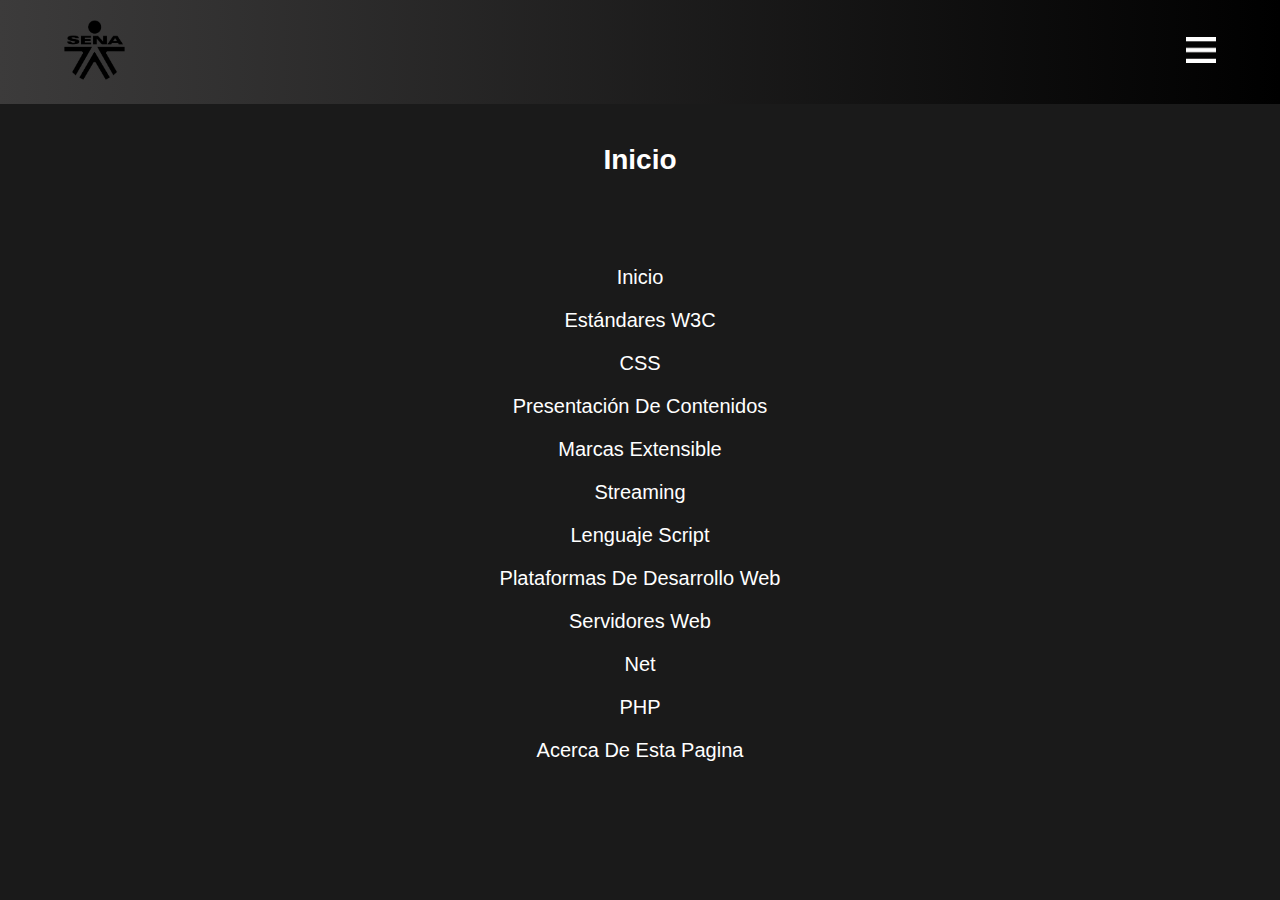
<file: index.html>
<!DOCTYPE html>
<html lang="en">
<head>
    <meta charset="UTF-8">
    <meta name="viewport" content="width=device-width, initial-scale=1.0">
    <title>Taller Sena</title>
    <link rel="stylesheet" href="style.css">
        <style>
li a {
    font-size: 20px;
    color: white;
    text-decoration: none;
    display: block;
    padding: 10px 0;
}
</style>
</head>
<body>
    <header>
        <div class="content">
            <div class="menu container">
                               <a href="index.html" class="logo">
                    <img src="IMG/Logo.png" alt="Logo" class="logo-img">
                </a>  
                <input type="checkbox" id="menu" />
                <label for="menu">
                    <img src="IMG/menu.png" class="menu-icono" alt="icono menú">
                </label>
                <nav class="navbar">
                    <ul> 
                        <li><a href="index.html">Inicio</a></li>
                        <li><a href="Estándares_W3C.html">Estándares W3C</a></li>
                        <li><a href="Hojas_de_Estilo_(CSS).html">CSS</a></li>
                        <li><a href="Presentación de contenidos (XHTML, HTML5).html">Presentación De Contenidos</a></li>
                        <li><a href="Lenguaje de marcas extensible (XML).html">Marcas Extensible</a></li>
                        <li><a href="Streaming (Audio y Video).html">Streaming</a></li>
                        <li><a href="Lenguajes Script (JavaScript, Ajax, JQuery, Json).html">Lenguaje Script</a></li>
                        <li><a href="Plataformas y lenguajes para desarrollo web (ASP.NET, JSP, PHP).html">Plataformas De Desarrollo Web</a></li>
                        <li><a href="SW.html">Servidores Web</wbr></a></li>
                        <li><a href="Net.html">Net</a></li>
                        <li><a href="PHP.html">PHP</a></li>
                        <li><a href="Acerca De.HTML">Acerca De Esta Pagina</a></li>
                    </ul>
                </nav>
            </div>
        </div>
    </header>

    <main>
        <h1>Inicio</h1>
    </main>
</body>
<main>
                         <li><a href="index.html">Inicio</a></li>
                        <li><a href="Estándares_W3C.html">Estándares W3C</a></li>
                        <li><a href="Hojas_de_Estilo_(CSS).html">CSS</a></li>
                        <li><a href="Presentación de contenidos (XHTML, HTML5).html">Presentación De Contenidos</a></li>
                        <li><a href="Lenguaje de marcas extensible (XML).html">Marcas Extensible</a></li>
                        <li><a href="Streaming (Audio y Video).html">Streaming</a></li>
                        <li><a href="Lenguajes Script (JavaScript, Ajax, JQuery, Json).html">Lenguaje Script</a></li>
                        <li><a href="Plataformas y lenguajes para desarrollo web (ASP.NET, JSP, PHP).html">Plataformas De Desarrollo Web</a></li>
                        <li><a href="SW.html">Servidores Web</wbr></a></li>
                        <li><a href="Net.html">Net</a></li>
                        <li><a href="PHP.html">PHP</a></li>
                        <li><a href="Acerca De.HTML">Acerca De Esta Pagina</a></li>
</main>
</html>
</file>
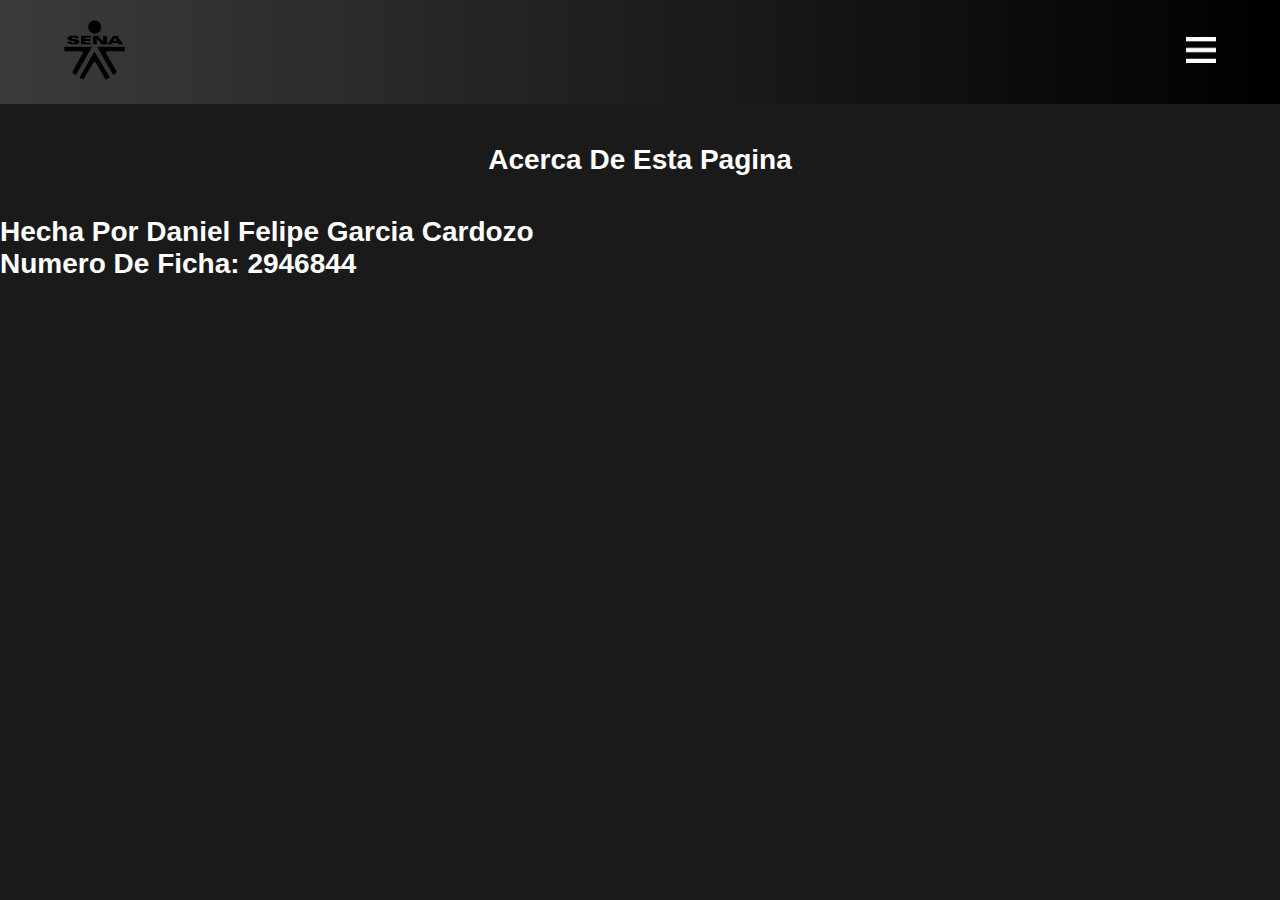
<file: Acerca De.HTML>
<!DOCTYPE html>
<html lang="en">
<head>
    <meta charset="UTF-8">
    <meta name="viewport" content="width=device-width, initial-scale=1.0">
    <title>Taller Sena</title>
    <link rel="stylesheet" href="style.css">
</head>
<body>

    <header>
        <div class="content">
            <div class="menu container">
                <a href="index.html" class="logo">
                    <img src="IMG/Logo.png" alt="Logo" class="logo-img">
                </a>    
                <input type="checkbox" id="menu" />
                <label for="menu">
                    <img src="IMG/menu.png" class="menu-icono" alt="icono menú">
                </label>
                <nav class="navbar">
                    <ul> <!-- Cambiado de u1 a ul -->
                       <li><a href="index.html">Inicio</a></li>
                        <li><a href="Estándares_W3C.html">Estándares W3C</a></li>
                        <li><a href="Hojas_de_Estilo_(CSS).html">CSS</a></li>
                        <li><a href="Presentación de contenidos (XHTML, HTML5).html">Presentación De Contenidos</a></li>
                        <li><a href="Lenguaje de marcas extensible (XML).html">Marcas Extensible</a></li>
                        <li><a href="Streaming (Audio y Video).html">Streaming</a></li>
                        <li><a href="Lenguajes Script (JavaScript, Ajax, JQuery, Json).html">Lenguaje Script</a></li>
                        <li><a href="Plataformas y lenguajes para desarrollo web (ASP.NET, JSP, PHP).html">Plataformas De Desarrollo Web</a></li>
                        <li><a href="SW.html">Servidores Web</wbr></a></li>
                        <li><a href="Net.html">Net</a></li>
                        <li><a href="PHP.html">PHP</a></li>
                        <li><a href="Acerca De.HTML">Acerca De Esta Pagina</a></li>
                    </ul>
                </nav>
            </div>
        </div>
    </header>

    <main>
        <h1>Acerca De Esta Pagina</h1>
    </main>
        <h1>Hecha Por Daniel Felipe Garcia Cardozo</h1>
        <h1>Numero De Ficha: 2946844</h1>
    </body>
    </html>
</file>
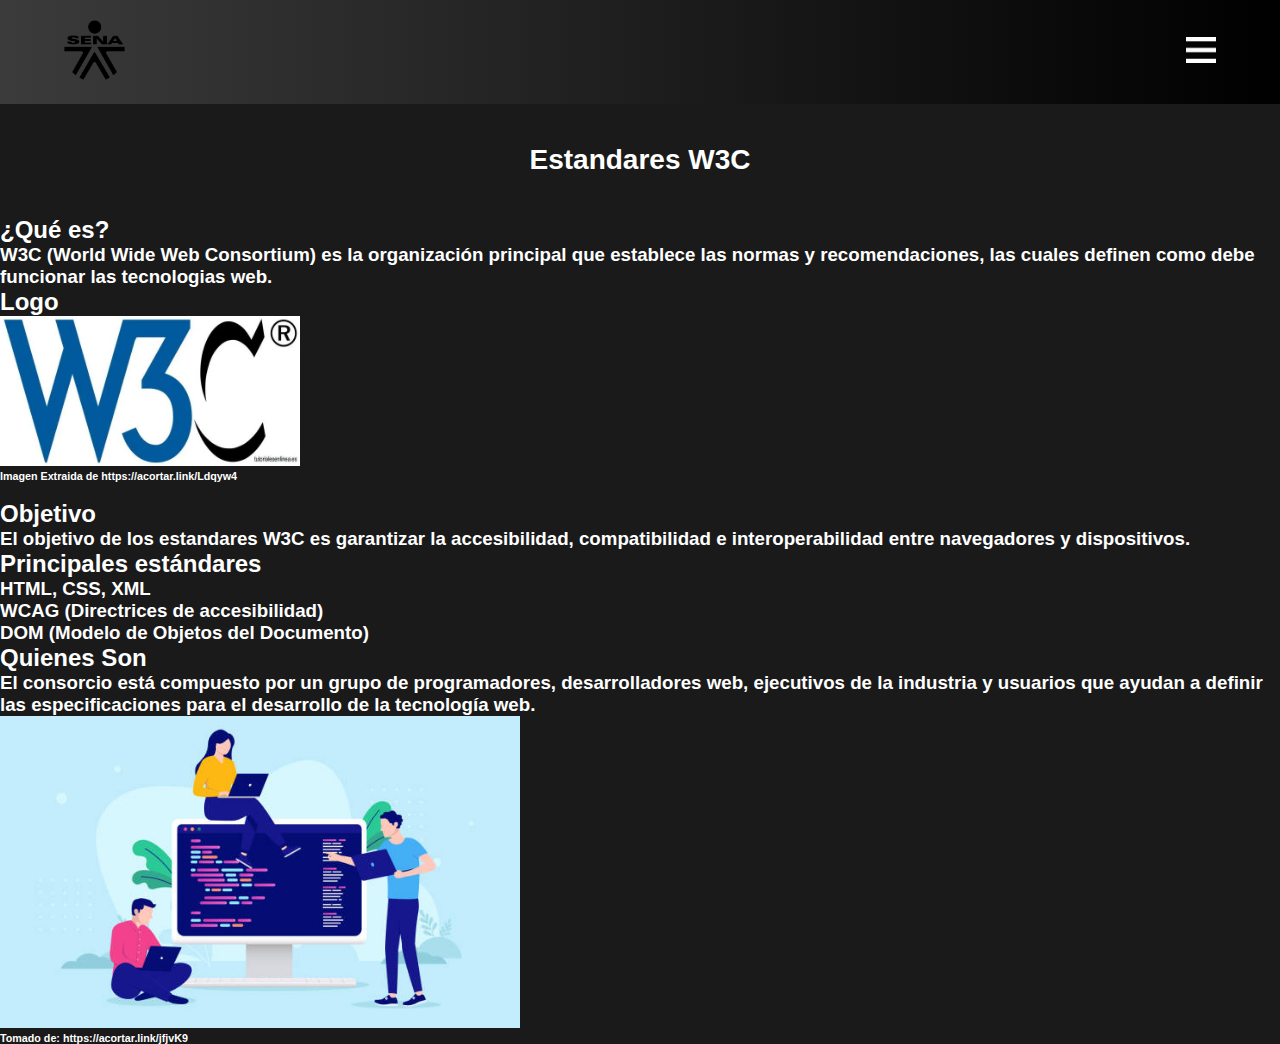
<file: Estándares_W3C.html>
<!DOCTYPE html>
<html lang="en">
<head>
    <meta charset="UTF-8">
    <meta name="viewport" content="width=device-width, initial-scale=1.0">
    <title>Taller Sena</title>
    <link rel="stylesheet" href="style.css">
</head>
<body>

    <header>
        <div class="content">
            <div class="menu container">
                               <a href="index.html" class="logo">
                    <img src="IMG/Logo.png" alt="Logo" class="logo-img">
                </a>  
                <input type="checkbox" id="menu" />
                <label for="menu">
                    <img src="IMG/menu.png" class="menu-icono" alt="icono menú">
                </label>
                <nav class="navbar">
                    <ul> 
                        <li><a href="index.html">Inicio</a></li>
                        <li><a href="Estándares_W3C.html">Estándares W3C</a></li>
                        <li><a href="Hojas_de_Estilo_(CSS).html">CSS</a></li>
                        <li><a href="Presentación de contenidos (XHTML, HTML5).html">Presentación De Contenidos</a></li>
                        <li><a href="Lenguaje de marcas extensible (XML).html">Marcas Extensible</a></li>
                        <li><a href="Streaming (Audio y Video).html">Streaming</a></li>
                        <li><a href="Lenguajes Script (JavaScript, Ajax, JQuery, Json).html">Lenguaje Script</a></li>
                        <li><a href="Plataformas y lenguajes para desarrollo web (ASP.NET, JSP, PHP).html">Plataformas De Desarrollo Web</a></li>
                        <li><a href="SW.html">Servidores Web</wbr></a></li>
                        <li><a href="Net.html">Net</a></li>
                        <li><a href="PHP.html">PHP</a></li>
                        <li><a href="Acerca De.HTML">Acerca De Esta Pagina</a></li>
                    </ul>
                </nav>
            </div>
        </div>
    </header>
    <main>
        <h1>Estandares W3C</h1>
    </main>
        <h2>¿Qué es?</h2>
        <h3>W3C (World Wide Web Consortium) es la organización principal que establece las normas y recomendaciones, las cuales definen como debe funcionar las tecnologias web.</h3>
        <h2>Logo</h2>
        <img src="IMG/w3c.webp" width="300" height="150" >
        <h6>Imagen Extraida de https://acortar.link/Ldqyw4</h6>
        <br>
        <h2>Objetivo</h2>
        <h3>El objetivo de los estandares W3C es garantizar la accesibilidad, compatibilidad e interoperabilidad entre navegadores y dispositivos.</h3>
        <h2>Principales estándares</h2>
        <h3>HTML, CSS, XML <br> WCAG (Directrices de accesibilidad) <br> DOM (Modelo de Objetos del Documento)</h3>
        <h2>Quienes Son</h2>
        <h3>El consorcio está compuesto por un grupo de programadores, desarrolladores web, ejecutivos de la industria y usuarios que ayudan a definir las especificaciones para el desarrollo de la tecnología web.</h3>
        <img src="IMG/PRO.jpg" width="520px" height="312px">
        <h6>Tomado de: https://acortar.link/jfjvK9</h6>
    </body>
    </html>
</file>
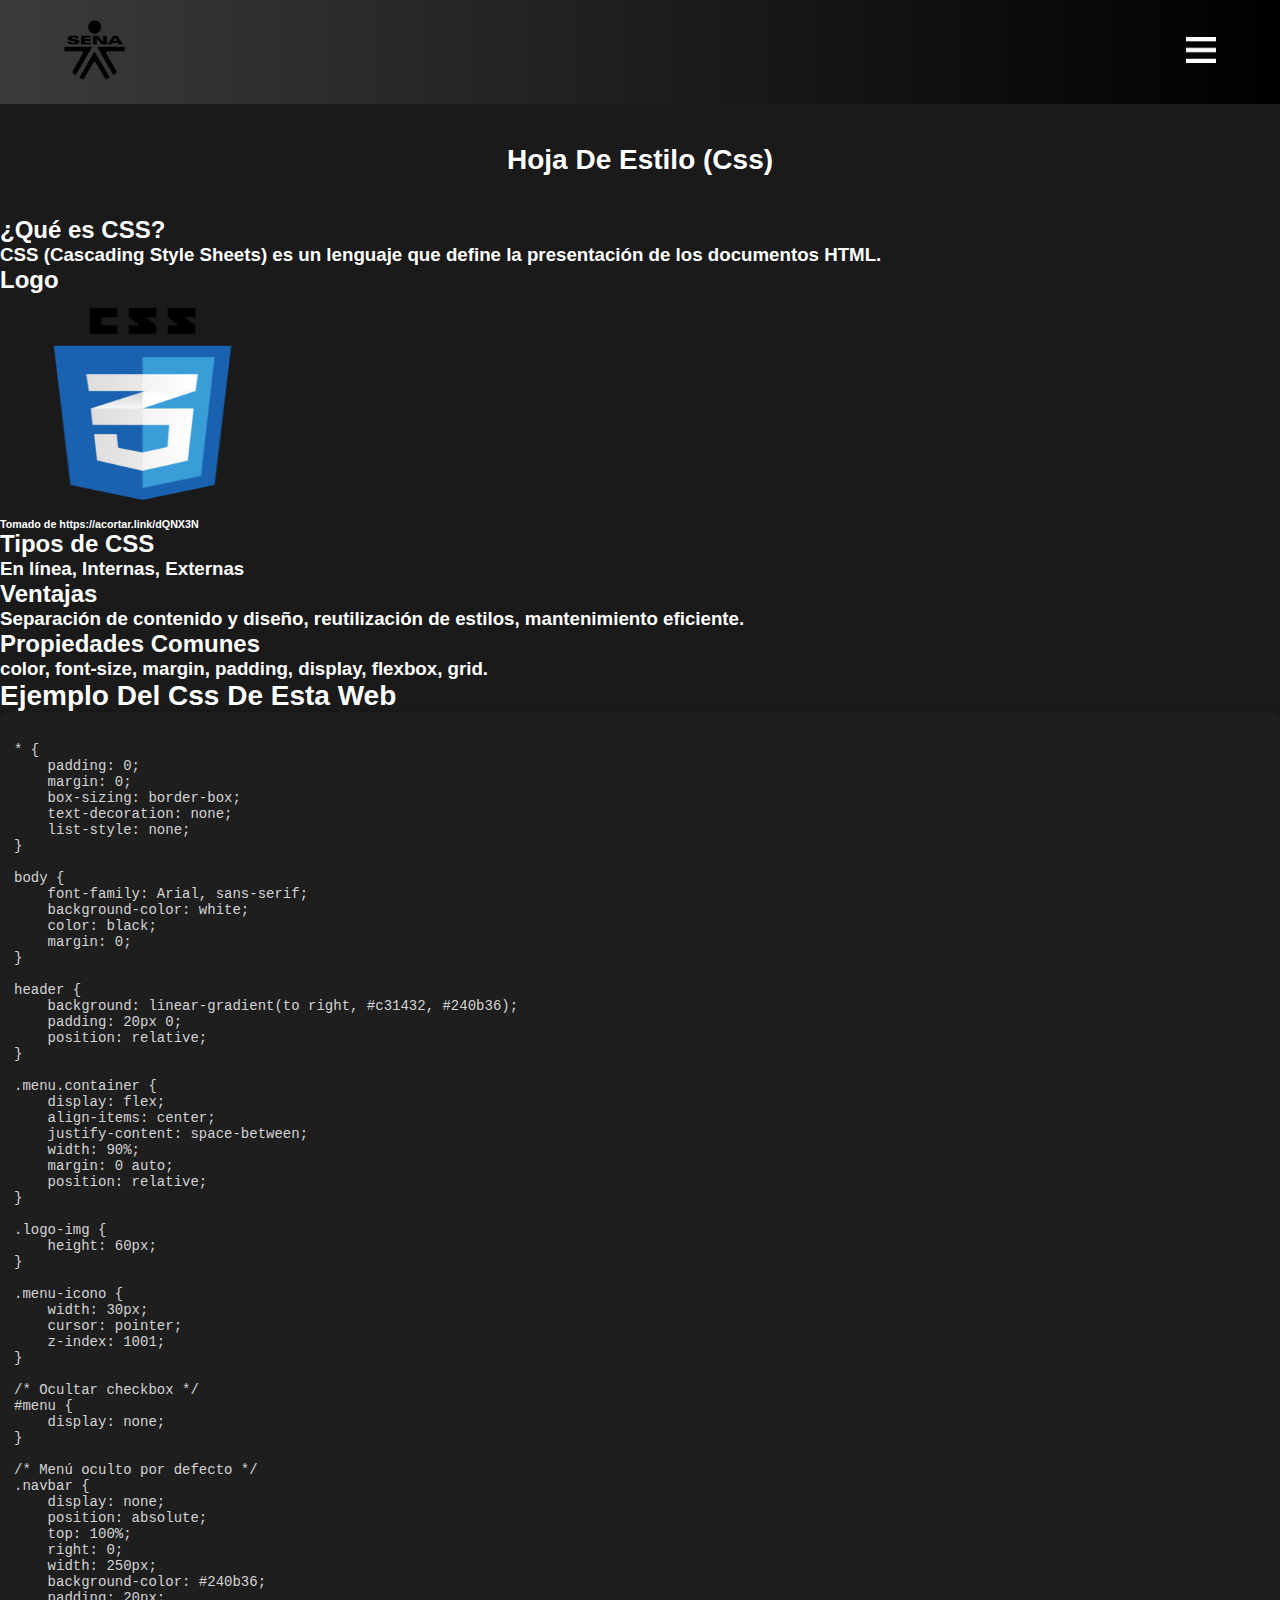
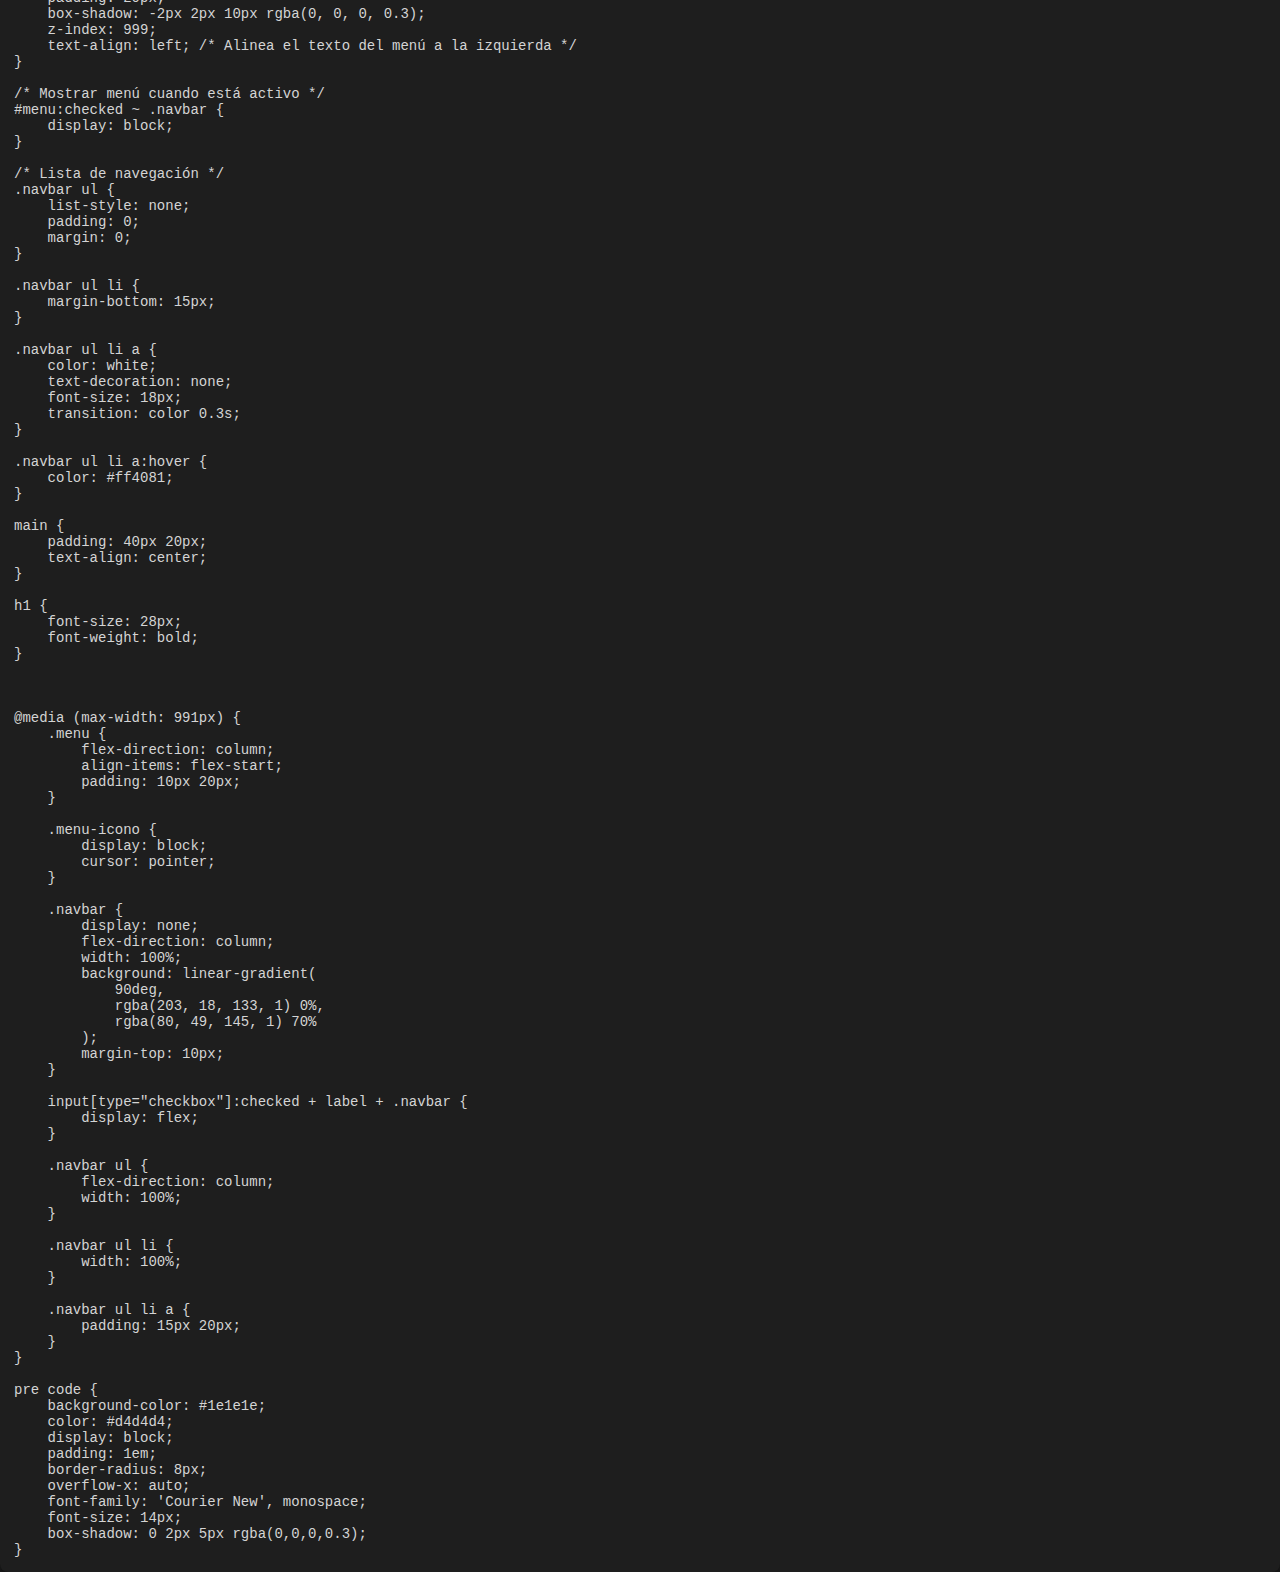
<file: Hojas_de_Estilo_(CSS).html>
<!DOCTYPE html>
<html lang="en">
<head>
    <meta charset="UTF-8">
    <meta name="viewport" content="width=device-width, initial-scale=1.0">
    <title>Taller Sena</title>
    <link rel="stylesheet" href="style.css">
</head>
<body>

    <header>
        <div class="content">
            <div class="menu container">
                               <a href="index.html" class="logo">
                    <img src="IMG/Logo.png" alt="Logo" class="logo-img">
                </a>  
                <input type="checkbox" id="menu" />
                <label for="menu">
                    <img src="IMG/menu.png" class="menu-icono" alt="icono menú">
                </label>
                <nav class="navbar">
                    <ul> 
                         <li><a href="index.html">Inicio</a></li>
                        <li><a href="Estándares_W3C.html">Estándares W3C</a></li>
                        <li><a href="Hojas_de_Estilo_(CSS).html">CSS</a></li>
                        <li><a href="Presentación de contenidos (XHTML, HTML5).html">Presentación De Contenidos</a></li>
                        <li><a href="Lenguaje de marcas extensible (XML).html">Marcas Extensible</a></li>
                        <li><a href="Streaming (Audio y Video).html">Streaming</a></li>
                        <li><a href="Lenguajes Script (JavaScript, Ajax, JQuery, Json).html">Lenguaje Script</a></li>
                        <li><a href="Plataformas y lenguajes para desarrollo web (ASP.NET, JSP, PHP).html">Plataformas De Desarrollo Web</a></li>
                        <li><a href="SW.html">Servidores Web</wbr></a></li>
                        <li><a href="Net.html">Net</a></li>
                        <li><a href="PHP.html">PHP</a></li>
                        <li><a href="Acerca De.HTML">Acerca De Esta Pagina</a></li>
                    </ul>
                </nav>
            </div>
        </div>
    </header>
    <main>
        <h1>Hoja De Estilo (Css)</h1>
    </main>
        <h2>¿Qué es CSS?</h2>
        <h3>CSS (Cascading Style Sheets) es un lenguaje que define la presentación de los documentos HTML.</h3>
        <h2>Logo</h2>
        <img src="IMG/css.png " width="285" height="220" >
        
        <h6>Tomado de https://acortar.link/dQNX3N</h6>
        <h2>Tipos de CSS</h2>
        <h3>En línea, Internas, Externas</h3>
        <h2>Ventajas</h2>
        <h3>Separación de contenido y diseño, reutilización de estilos, mantenimiento eficiente.</h3>
        <h2>Propiedades Comunes</h2>
        <h3>color, font-size, margin, padding, display, flexbox, grid.</h3>
        <h1>Ejemplo Del Css De Esta Web</h1>
        <pre><code>
* {
    padding: 0;
    margin: 0;
    box-sizing: border-box;
    text-decoration: none;
    list-style: none;
}

body {
    font-family: Arial, sans-serif;
    background-color: white;
    color: black;
    margin: 0;
}

header {
    background: linear-gradient(to right, #c31432, #240b36);
    padding: 20px 0;
    position: relative;
}

.menu.container {
    display: flex;
    align-items: center;
    justify-content: space-between;
    width: 90%;
    margin: 0 auto;
    position: relative;
}

.logo-img {
    height: 60px; 
}

.menu-icono {
    width: 30px;
    cursor: pointer;
    z-index: 1001;
}

/* Ocultar checkbox */
#menu {
    display: none;
}

/* Menú oculto por defecto */
.navbar {
    display: none;
    position: absolute;
    top: 100%;
    right: 0;
    width: 250px;
    background-color: #240b36;
    padding: 20px;
    box-shadow: -2px 2px 10px rgba(0, 0, 0, 0.3);
    z-index: 999;
    text-align: left; /* Alinea el texto del menú a la izquierda */
}

/* Mostrar menú cuando está activo */
#menu:checked ~ .navbar {
    display: block;
}

/* Lista de navegación */
.navbar ul {
    list-style: none;
    padding: 0;
    margin: 0;
}

.navbar ul li {
    margin-bottom: 15px;
}

.navbar ul li a {
    color: white;
    text-decoration: none;
    font-size: 18px;
    transition: color 0.3s;
}

.navbar ul li a:hover {
    color: #ff4081;
}

main {
    padding: 40px 20px;
    text-align: center;
}

h1 {
    font-size: 28px;
    font-weight: bold;
}



@media (max-width: 991px) {
    .menu {
        flex-direction: column;
        align-items: flex-start;
        padding: 10px 20px;
    }

    .menu-icono {
        display: block;
        cursor: pointer;
    }

    .navbar {
        display: none;
        flex-direction: column;
        width: 100%;
        background: linear-gradient(
            90deg,
            rgba(203, 18, 133, 1) 0%,
            rgba(80, 49, 145, 1) 70%
        );
        margin-top: 10px;
    }

    input[type="checkbox"]:checked + label + .navbar {
        display: flex;
    }

    .navbar ul {
        flex-direction: column;
        width: 100%;
    }

    .navbar ul li {
        width: 100%;
    }

    .navbar ul li a {
        padding: 15px 20px;
    }
}

pre code {
    background-color: #1e1e1e;
    color: #d4d4d4;
    display: block;
    padding: 1em;
    border-radius: 8px;
    overflow-x: auto;
    font-family: 'Courier New', monospace;
    font-size: 14px;
    box-shadow: 0 2px 5px rgba(0,0,0,0.3);
}
</code></pre>
    </body>
    </html>
</file>
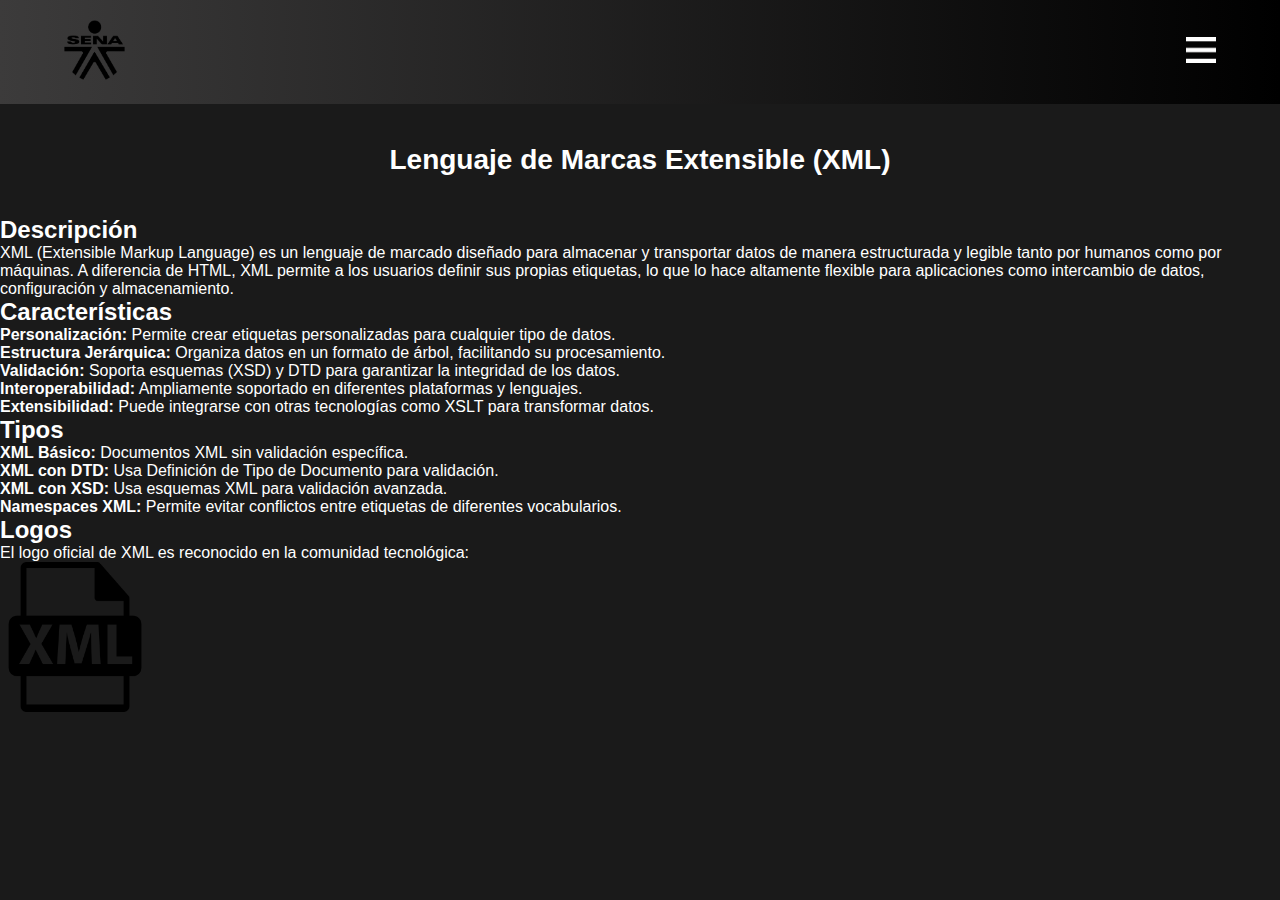
<file: Lenguaje de marcas extensible (XML).html>
<!DOCTYPE html>
<html lang="en">
<head>
    <meta charset="UTF-8">
    <meta name="viewport" content="width=device-width, initial-scale=1.0">
    <title>Taller Sena</title>
    <link rel="stylesheet" href="style.css">
</head>
<body>

    <header>
        <div class="content">
            <div class="menu container">
                               <a href="index.html" class="logo">
                    <img src="IMG/Logo.png" alt="Logo" class="logo-img">
                </a>  
                <input type="checkbox" id="menu" />
                <label for="menu">
                    <img src="IMG/menu.png" class="menu-icono" alt="icono menú">
                </label>
                <nav class="navbar">
                    <ul> <!-- Cambiado de u1 a ul -->
                        <li><a href="index.html">Inicio</a></li>
                        <li><a href="Estándares_W3C.html">Estándares W3C</a></li>
                        <li><a href="Hojas_de_Estilo_(CSS).html">CSS</a></li>
                        <li><a href="Presentación de contenidos (XHTML, HTML5).html">Presentación De Contenidos</a></li>
                        <li><a href="Lenguaje de marcas extensible (XML).html">Marcas Extensible</a></li>
                        <li><a href="Streaming (Audio y Video).html">Streaming</a></li>
                        <li><a href="Lenguajes Script (JavaScript, Ajax, JQuery, Json).html">Lenguaje Script</a></li>
                        <li><a href="Plataformas y lenguajes para desarrollo web (ASP.NET, JSP, PHP).html">Plataformas De Desarrollo Web</a></li>
                        <li><a href="SW.html">Servidores Web</wbr></a></li>
                        <li><a href="Net.html">Net</a></li>
                        <li><a href="PHP.html">PHP</a></li>
                        <li><a href="Acerca De.HTML">Acerca De Esta Pagina</a></li>
                    </ul>
                </nav>
            </div>
        </div>
    </header>
     <main>
        <section class="content-section">
            <h1>Lenguaje de Marcas Extensible (XML)</h1>
             </main>
            <article>
                <h2>Descripción</h2>
                <p>XML (Extensible Markup Language) es un lenguaje de marcado diseñado para almacenar y transportar datos de manera estructurada y legible tanto por humanos como por máquinas. A diferencia de HTML, XML permite a los usuarios definir sus propias etiquetas, lo que lo hace altamente flexible para aplicaciones como intercambio de datos, configuración y almacenamiento.</p>
            </article>
            <article>
                <h2>Características</h2>
                <ul>
                    <li><strong>Personalización:</strong> Permite crear etiquetas personalizadas para cualquier tipo de datos.</li>
                    <li><strong>Estructura Jerárquica:</strong> Organiza datos en un formato de árbol, facilitando su procesamiento.</li>
                    <li><strong>Validación:</strong> Soporta esquemas (XSD) y DTD para garantizar la integridad de los datos.</li>
                    <li><strong>Interoperabilidad:</strong> Ampliamente soportado en diferentes plataformas y lenguajes.</li>
                    <li><strong>Extensibilidad:</strong> Puede integrarse con otras tecnologías como XSLT para transformar datos.</li>
                </ul>
            </article>
            <article>
                <h2>Tipos</h2>
                <ul>
                    <li><strong>XML Básico:</strong> Documentos XML sin validación específica.</li>
                    <li><strong>XML con DTD:</strong> Usa Definición de Tipo de Documento para validación.</li>
                    <li><strong>XML con XSD:</strong> Usa esquemas XML para validación avanzada.</li>
                    <li><strong>Namespaces XML:</strong> Permite evitar conflictos entre etiquetas de diferentes vocabularios.</li>
                </ul>
            </article>
            <article>
                <h2>Logos</h2>
                <p>El logo oficial de XML es reconocido en la comunidad tecnológica:</p>
                <div class="logo-container">
                    <img src="IMG/Xml.png" width="150" height="150">
                </div>
            </article>
        </section>
</body>
</html>
</file>
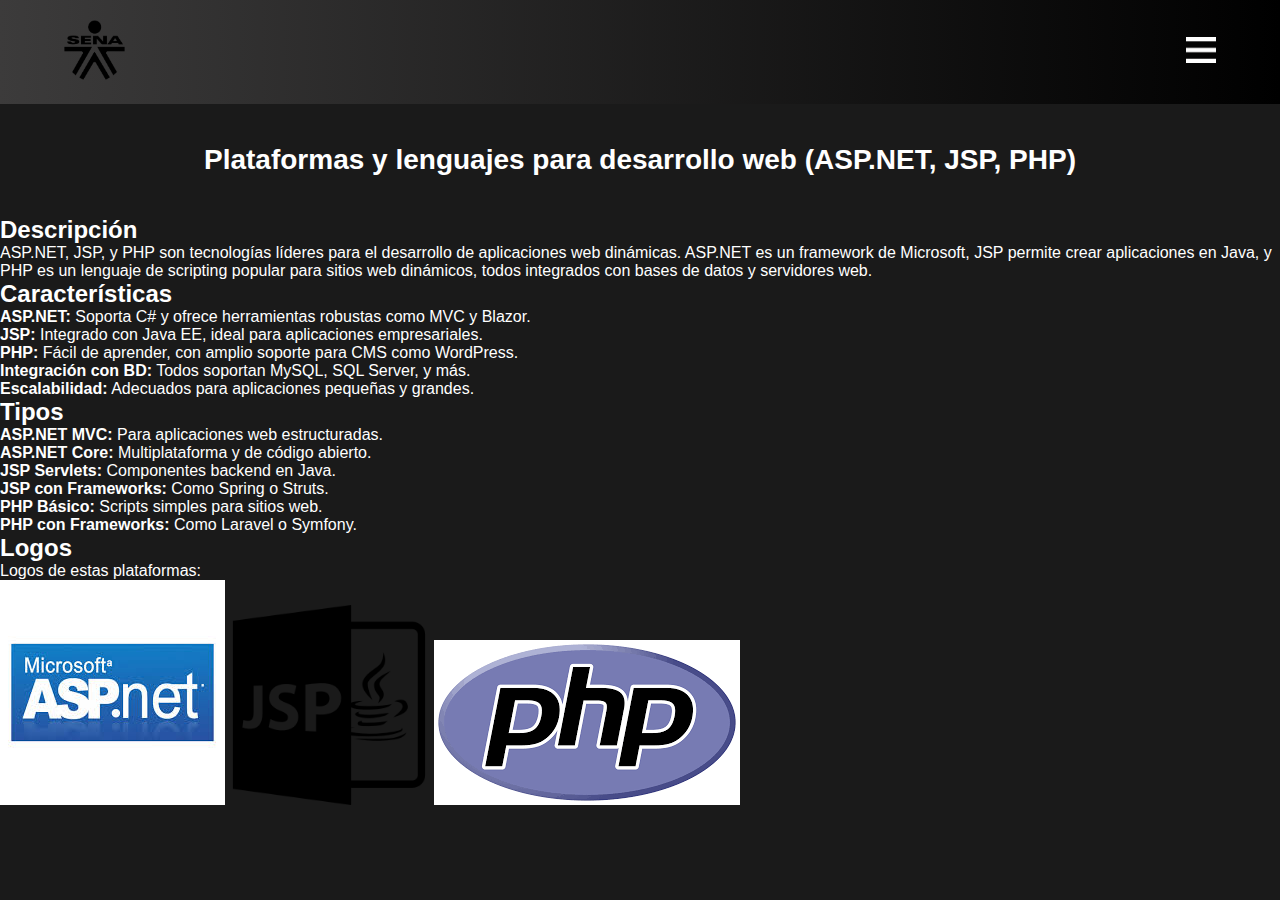
<file: Plataformas y lenguajes para desarrollo web (ASP.NET, JSP, PHP).html>
<!DOCTYPE html>
<html lang="en">
<head>
    <meta charset="UTF-8">
    <meta name="viewport" content="width=device-width, initial-scale=1.0">
    <title>Taller Sena</title>
    <link rel="stylesheet" href="style.css">
</head>
<body>

    <header>
        <div class="content">
            <div class="menu container">
                               <a href="index.html" class="logo">
                    <img src="IMG/Logo.png" alt="Logo" class="logo-img">
                </a>  
                <input type="checkbox" id="menu" />
                <label for="menu">
                    <img src="IMG/menu.png" class="menu-icono" alt="icono menú">
                </label>
                <nav class="navbar">
                    <ul> <!-- Cambiado de u1 a ul -->
                       <li><a href="index.html">Inicio</a></li>
                        <li><a href="Estándares_W3C.html">Estándares W3C</a></li>
                        <li><a href="Hojas_de_Estilo_(CSS).html">CSS</a></li>
                        <li><a href="Presentación de contenidos (XHTML, HTML5).html">Presentación De Contenidos</a></li>
                        <li><a href="Lenguaje de marcas extensible (XML).html">Marcas Extensible</a></li>
                        <li><a href="Streaming (Audio y Video).html">Streaming</a></li>
                        <li><a href="Lenguajes Script (JavaScript, Ajax, JQuery, Json).html">Lenguaje Script</a></li>
                        <li><a href="Plataformas y lenguajes para desarrollo web (ASP.NET, JSP, PHP).html">Plataformas De Desarrollo Web</a></li>
                        <li><a href="SW.html">Servidores Web</a></li>
                        <li><a href="Net.html">Net</a></li>
                        <li><a href="PHP.html">PHP</a></li>
                        <li><a href="Acerca De.HTML">Acerca De Esta Pagina</a></li>
                    </ul>
                </nav>
            </div>
        </div>
    </header>
    <main>
    <h1>Plataformas y lenguajes para desarrollo web (ASP.NET, JSP, PHP)</h1>
    </main>
    <article>
                <h2>Descripción</h2>
                <p>ASP.NET, JSP, y PHP son tecnologías líderes para el desarrollo de aplicaciones web dinámicas. ASP.NET es un framework de Microsoft, JSP permite crear aplicaciones en Java, y PHP es un lenguaje de scripting popular para sitios web dinámicos, todos integrados con bases de datos y servidores web.</p>
            </article>
            <article>
                <h2>Características</h2>
                <ul>
                    <li><strong>ASP.NET:</strong> Soporta C# y ofrece herramientas robustas como MVC y Blazor.</li>
                    <li><strong>JSP:</strong> Integrado con Java EE, ideal para aplicaciones empresariales.</li>
                    <li><strong>PHP:</strong> Fácil de aprender, con amplio soporte para CMS como WordPress.</li>
                    <li><strong>Integración con BD:</strong> Todos soportan MySQL, SQL Server, y más.</li>
                    <li><strong>Escalabilidad:</strong> Adecuados para aplicaciones pequeñas y grandes.</li>
                </ul>
            </article>
            <article>
                <h2>Tipos</h2>
                <ul>
                    <li><strong>ASP.NET MVC:</strong> Para aplicaciones web estructuradas.</li>
                    <li><strong>ASP.NET Core:</strong> Multiplataforma y de código abierto.</li>
                    <li><strong>JSP Servlets:</strong> Componentes backend en Java.</li>
                    <li><strong>JSP con Frameworks:</strong> Como Spring o Struts.</li>
                    <li><strong>PHP Básico:</strong> Scripts simples para sitios web.</li>
                    <li><strong>PHP con Frameworks:</strong> Como Laravel o Symfony.</li>
                </ul>
            </article>
            <article>
                <h2>Logos</h2>
                <p>Logos de estas plataformas:</p>
                <div class="logo-container">
                    <img src="IMG/aspnet-logo.png" alt="Logo ASP.NET" class="tech-logo">
                    <img src="IMG/JSP.png" width="200" height="200" alt="Logo JSP" class="tech-logo">
                    <img src="IMG/PHP.png" alt="Logo PHP" class="tech-logo">
                </div> 
            </article>
        </section>
</body>
</html>
</body>
</html>
</file>
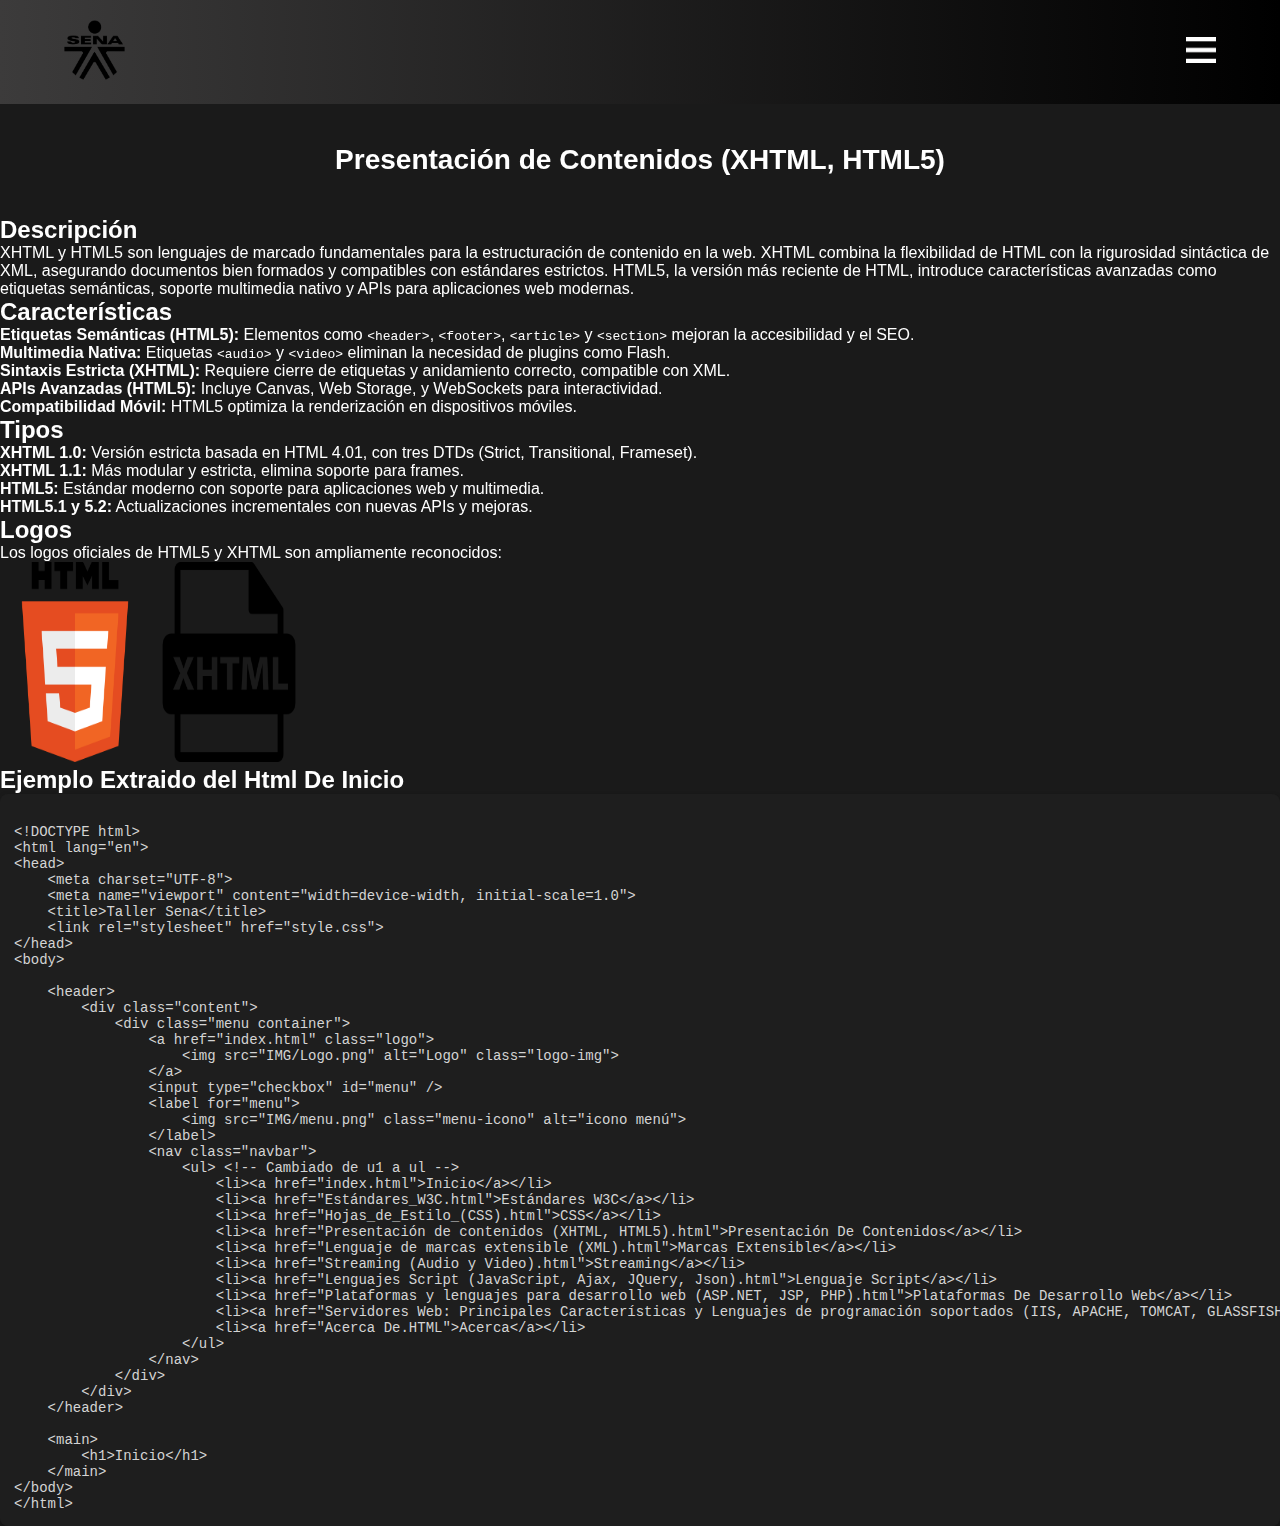
<file: Presentación de contenidos (XHTML, HTML5).html>
<!DOCTYPE html>
<html lang="en">
<head>
    <meta charset="UTF-8">
    <meta name="viewport" content="width=device-width, initial-scale=1.0">
    <title>Presentación de Contenidos - Taller Sena</title>
    <link rel="stylesheet" href="style.css">
</head>
<body>
    <header>
        <div class="content">
            <div class="menu container">
                <a href="index.html" class="logo">
                    <img src="IMG/Logo.png" alt="Logo Taller Sena" class="logo-img">
                </a>  
                <input type="checkbox" id="menu" />
                <label for="menu">
                    <img src="IMG/menu.png" class="menu-icono" alt="icono menú">
                </label>
                <nav class="navbar">
                    <ul>
                        <li><a href="index.html">Inicio</a></li>
                        <li><a href="Estándares_W3C.html">Estándares W3C</a></li>
                        <li><a href="Hojas_de_Estilo_(CSS).html">CSS</a></li>
                        <li><a href="Presentación de contenidos (XHTML, HTML5).html">Presentación De Contenidos</a></li>
                        <li><a href="Lenguaje de marcas extensible (XML).html">Marcas Extensible</a></li>
                        <li><a href="Streaming (Audio y Video).html">Streaming</a></li>
                        <li><a href="Lenguajes Script (JavaScript, Ajax, JQuery, Json).html">Lenguaje Script</a></li>
                        <li><a href="Plataformas y lenguajes para desarrollo web (ASP.NET, JSP, PHP).html">Plataformas De Desarrollo Web</a></li>
                        <li><a href="SW.html">Servidores Web</wbr></a></li>
                        <li><a href="Net.html">Net</a></li>
                        <li><a href="PHP.html">PHP</a></li>
                        <li><a href="Acerca De.HTML">Acerca De Esta Pagina</a></li>
                    </ul>
                </nav>
            </div>
        </div>
    </header>
    <main>
        <section class="content-section">
            <h1>Presentación de Contenidos (XHTML, HTML5)</h1>
        </main>
            <article>
                <h2>Descripción</h2>
                <p>XHTML y HTML5 son lenguajes de marcado fundamentales para la estructuración de contenido en la web. XHTML combina la flexibilidad de HTML con la rigurosidad sintáctica de XML, asegurando documentos bien formados y compatibles con estándares estrictos. HTML5, la versión más reciente de HTML, introduce características avanzadas como etiquetas semánticas, soporte multimedia nativo y APIs para aplicaciones web modernas.</p>
            </article>
            <article>
                <h2>Características</h2>
                <ul>
                    <li><strong>Etiquetas Semánticas (HTML5):</strong> Elementos como <code>&lt;header&gt;</code>, <code>&lt;footer&gt;</code>, <code>&lt;article&gt;</code> y <code>&lt;section&gt;</code> mejoran la accesibilidad y el SEO.</li>
                    <li><strong>Multimedia Nativa:</strong> Etiquetas <code>&lt;audio&gt;</code> y <code>&lt;video&gt;</code> eliminan la necesidad de plugins como Flash.</li>
                    <li><strong>Sintaxis Estricta (XHTML):</strong> Requiere cierre de etiquetas y anidamiento correcto, compatible con XML.</li>
                    <li><strong>APIs Avanzadas (HTML5):</strong> Incluye Canvas, Web Storage, y WebSockets para interactividad.</li>
                    <li><strong>Compatibilidad Móvil:</strong> HTML5 optimiza la renderización en dispositivos móviles.</li>
                </ul>
            </article>
            <article>
                <h2>Tipos</h2>
                <ul>
                    <li><strong>XHTML 1.0:</strong> Versión estricta basada en HTML 4.01, con tres DTDs (Strict, Transitional, Frameset).</li>
                    <li><strong>XHTML 1.1:</strong> Más modular y estricta, elimina soporte para frames.</li>
                    <li><strong>HTML5:</strong> Estándar moderno con soporte para aplicaciones web y multimedia.</li>
                    <li><strong>HTML5.1 y 5.2:</strong> Actualizaciones incrementales con nuevas APIs y mejoras.</li>
                </ul>
            </article>
            <article>
                <h2>Logos</h2>
                <p>Los logos oficiales de HTML5 y XHTML son ampliamente reconocidos:</p>
                <div class="logo-container">
                    <img src="IMG/html5-logo.png" alt="Logo HTML5" width="150" height="200">
                    <img src="IMG/xhtml-logo.png" alt="Logo XHTML" width="150" height="200">
                    <h2>Ejemplo Extraido del Html De Inicio</h2>
        <pre><code>
&lt;!DOCTYPE html&gt;
&lt;html lang="en"&gt;
&lt;head&gt;
    &lt;meta charset="UTF-8"&gt;
    &lt;meta name="viewport" content="width=device-width, initial-scale=1.0"&gt;
    &lt;title&gt;Taller Sena&lt;/title&gt;
    &lt;link rel="stylesheet" href="style.css"&gt;
&lt;/head&gt;
&lt;body&gt;

    &lt;header&gt;
        &lt;div class="content"&gt;
            &lt;div class="menu container"&gt;
                &lt;a href="index.html" class="logo"&gt;
                    &lt;img src="IMG/Logo.png" alt="Logo" class="logo-img"&gt;
                &lt;/a&gt;  
                &lt;input type="checkbox" id="menu" /&gt;
                &lt;label for="menu"&gt;
                    &lt;img src="IMG/menu.png" class="menu-icono" alt="icono menú"&gt;
                &lt;/label&gt;
                &lt;nav class="navbar"&gt;
                    &lt;ul&gt; &lt;!-- Cambiado de u1 a ul --&gt;
                        &lt;li&gt;&lt;a href="index.html"&gt;Inicio&lt;/a&gt;&lt;/li&gt;
                        &lt;li&gt;&lt;a href="Estándares_W3C.html"&gt;Estándares W3C&lt;/a&gt;&lt;/li&gt;
                        &lt;li&gt;&lt;a href="Hojas_de_Estilo_(CSS).html"&gt;CSS&lt;/a&gt;&lt;/li&gt;
                        &lt;li&gt;&lt;a href="Presentación de contenidos (XHTML, HTML5).html"&gt;Presentación De Contenidos&lt;/a&gt;&lt;/li&gt;
                        &lt;li&gt;&lt;a href="Lenguaje de marcas extensible (XML).html"&gt;Marcas Extensible&lt;/a&gt;&lt;/li&gt;
                        &lt;li&gt;&lt;a href="Streaming (Audio y Video).html"&gt;Streaming&lt;/a&gt;&lt;/li&gt;
                        &lt;li&gt;&lt;a href="Lenguajes Script (JavaScript, Ajax, JQuery, Json).html"&gt;Lenguaje Script&lt;/a&gt;&lt;/li&gt;
                        &lt;li&gt;&lt;a href="Plataformas y lenguajes para desarrollo web (ASP.NET, JSP, PHP).html"&gt;Plataformas De Desarrollo Web&lt;/a&gt;&lt;/li&gt;
                        &lt;li&gt;&lt;a href="Servidores Web: Principales Características y Lenguajes de programación soportados (IIS, APACHE, TOMCAT, GLASSFISH).html"&gt;Servidores Web&lt;/a&gt;&lt;/li&gt;
                        &lt;li&gt;&lt;a href="Acerca De.HTML"&gt;Acerca&lt;/a&gt;&lt;/li&gt;
                    &lt;/ul&gt;
                &lt;/nav&gt;
            &lt;/div&gt;
        &lt;/div&gt;
    &lt;/header&gt;

    &lt;main&gt;
        &lt;h1&gt;Inicio&lt;/h1&gt;
    &lt;/main&gt;
&lt;/body&gt;
&lt;/html&gt;
</code></pre>

                </div>
             </article>
        </section>
</body>
</html>
</file>
<file: style.css>
* {
    padding: 0;
    margin: 0;
    box-sizing: border-box;
    text-decoration: none;
    list-style: none;
}

body {
    font-family: Arial, sans-serif;
    background-color: #1a1a1a;
    color: rgb(255, 255, 255);
    margin: 0;
}

header {
    background: linear-gradient(to right, #3c3b3b, #000000);
    padding: 20px 0;
    position: relative;
}

.menu.container {
    display: flex;
    align-items: center;
    justify-content: space-between;
    width: 90%;
    margin: 0 auto;
    position: relative;
}

.logo-img {
    height: 60px; 
}

.menu-icono {
    width: 30px;
    cursor: pointer;
    z-index: 1001;
}

/* Ocultar checkbox */
#menu {
    display: none;
}

/* Menú oculto por defecto */
.navbar {
    display: none;
    position: absolute;
    top: 100%;
    right: 0;
    width: 250px;
    background-color: #000000;
    padding: 20px;
    box-shadow: -2px 2px 10px rgba(0, 0, 0, 0.3);
    z-index: 999;
    text-align: left; /* Alinea el texto del menú a la izquierda */
}

/* Mostrar menú cuando está activo */
#menu:checked ~ .navbar {
    display: block;
}

/* Lista de navegación */
.navbar ul {
    list-style: none;
    padding: 0;
    margin: 0;
}

.navbar ul li {
    margin-bottom: 15px;
}

.navbar ul li a {
    color: white;
    text-decoration: none;
    font-size: 18px;
    transition: color 0.3s;
}

.navbar ul li a:hover {
    color: #ff4081;
}

main {
    padding: 40px 20px;
    text-align: center;
}

h1 {
    font-size: 28px;
    font-weight: bold;
}



@media (max-width: 991px) {
    .menu {
        flex-direction: column;
        align-items: flex-start;
        padding: 10px 20px;
    }

    .menu-icono {
        display: block;
        cursor: pointer;
    }

    .navbar {
        display: none;
        flex-direction: column;
        width: 100%;
        background: linear-gradient(
            90deg,
            rgba(203, 18, 133, 1) 0%,
            rgba(80, 49, 145, 1) 70%
        );
        margin-top: 10px;
    }

    input[type="checkbox"]:checked + label + .navbar {
        display: flex;
    }

    .navbar ul {
        flex-direction: column;
        width: 100%;
    }

    .navbar ul li {
        width: 100%;
    }

    .navbar ul li a {
        padding: 15px 20px;
    }
}

pre code {
    background-color: #1e1e1e;
    color: #d4d4d4;
    display: block;
    padding: 1em;
    border-radius: 8px;
    overflow-x: auto;
    font-family: 'Courier New', monospace;
    font-size: 14px;
    box-shadow: 0 2px 5px rgba(0,0,0,0.3);
}
</file>
